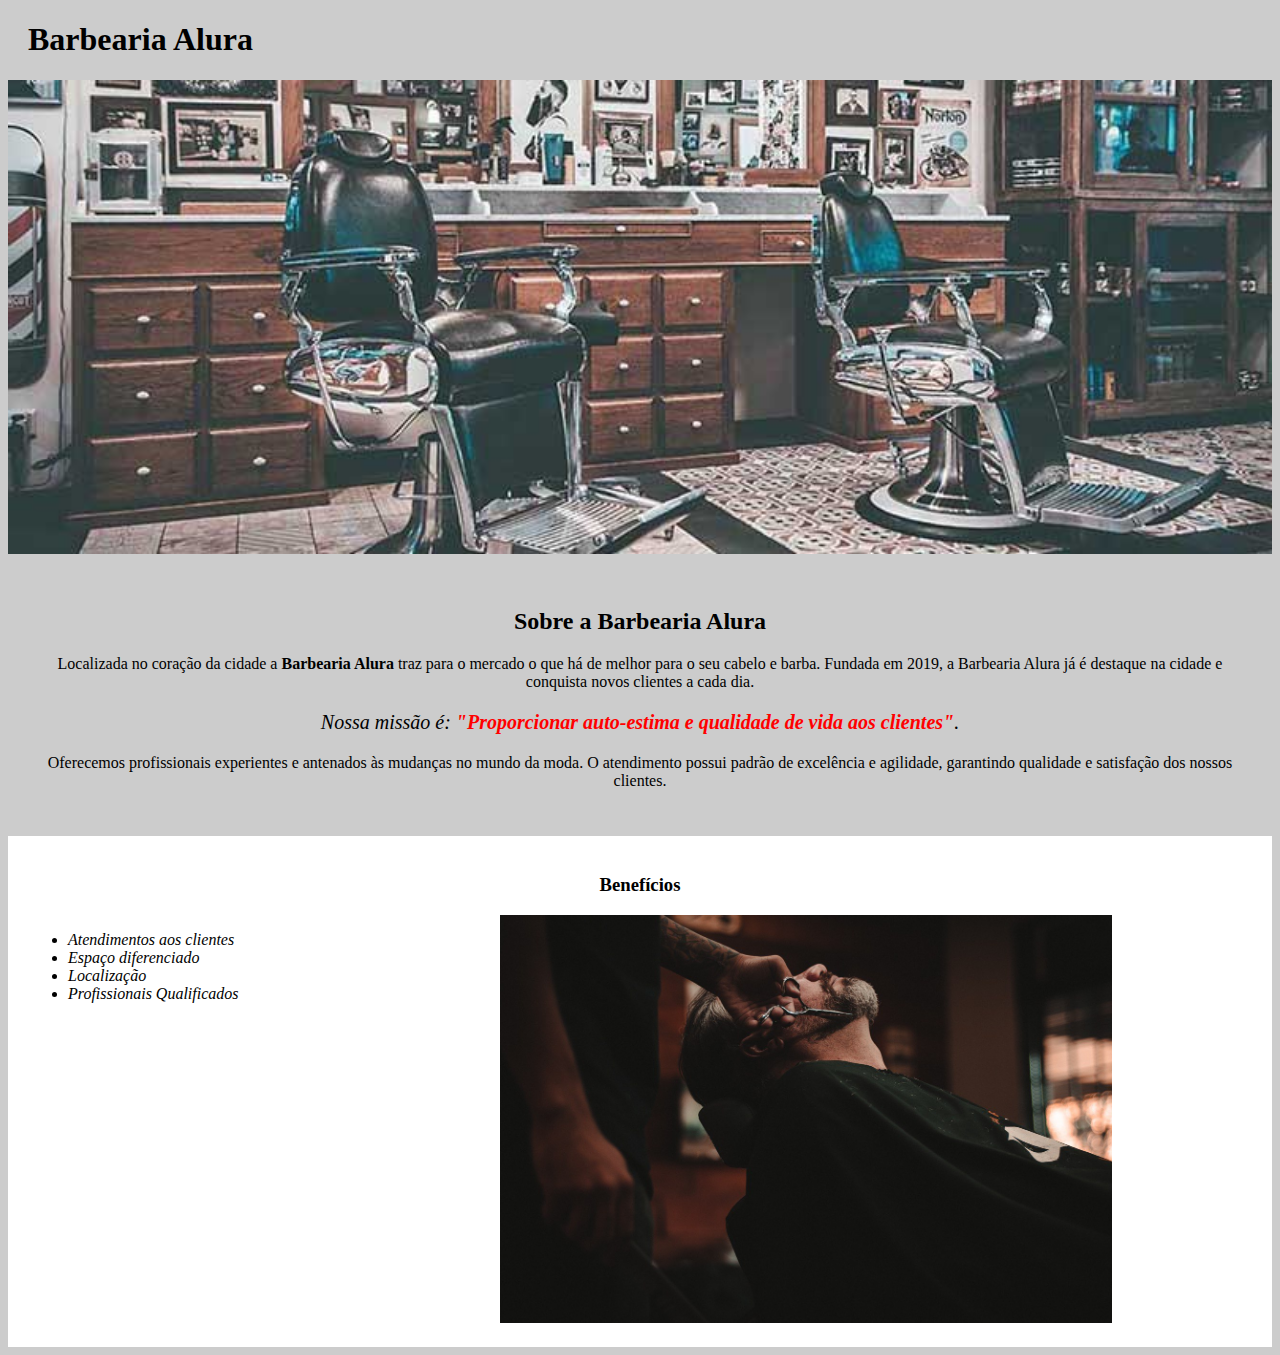
<file: index.html>
<!DOCTYPE html>
<html lang="pt-br">

<head>
  <meta charset="UTF-8">
  <title>Barbearia Alura</title>
  <link rel="stylesheet" href="style.css">

</head>

<body>
<header>
    <h1 class="titulo-principal">Barbearia Alura</h1>
</header>
<img id="banner" src="banner.jpg">
    <div class="principal">
      <h2 class="titulo-centralizado">Sobre a Barbearia Alura</h2>

      <p>Localizada no coração da cidade a <strong>Barbearia Alura</strong> traz para o mercado o que há de melhor para o seu cabelo e barba.
        Fundada em 2019, a Barbearia Alura já é destaque na cidade e conquista novos clientes a cada dia.</p>

      <p id="missao"><em>Nossa missão é: <strong>"Proporcionar auto-estima e qualidade de vida aos clientes"</strong>.</em></p>

      <p>Oferecemos profissionais experientes e antenados às mudanças no mundo da moda.
        O atendimento possui padrão de excelência e agilidade, garantindo qualidade e satisfação dos nossos clientes.</p>
    </div>

    <div class="beneficios">
        <h3 class="titulo-centralizado">Benefícios</h3>

        <ul>
          <li class="itens">Atendimentos aos clientes</li>
          <li class="itens">Espaço diferenciado</li>
          <li class="itens">Localização</li>
          <li class="itens">Profissionais Qualificados</li>
        </ul>

        <img src="beneficios.jpg" class= "imagembeneficio">        

    </div>

</body>

</html>
</file>
<file: style.css>
body {
  background: #cccccc;
}

.principal{
    background: #CCCCCC;
    padding: 30px;
}
.titulo-principal {
    padding-left: 20px;

}
#banner {
    width: 100%;
}
.titulo-centralizado {
  text-align: center;
}
p {
  text-align: center;
}
#missao{
  font-size: 20px
}
em strong {
  color: red;
}

.itens {
    font-style: italic;
}

.beneficios {
    background: #FFFFFF;
    padding: 20px;
}


ul{
    display: inline-block;
    vertical-align: top;
    width: 20%;
    margin-right: 15%;
}

.imagembeneficio {
    width: 50%;
}
</file>
